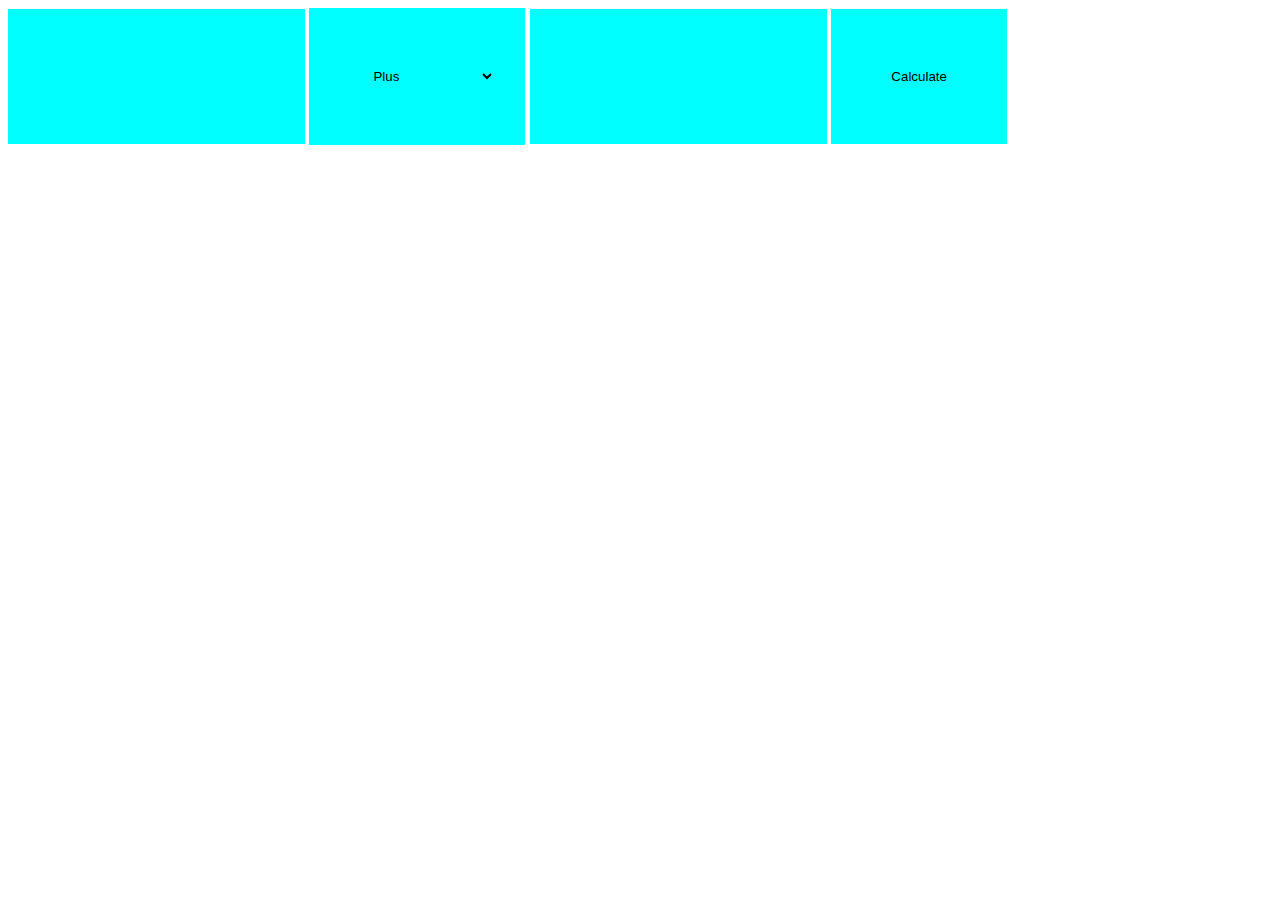
<file: index.html>
<html>
  <head>
           <title></title>
         <link rel="stylesheet"  href="index.css">
 </head>

  <body>

      <form>

        <input type="number" id="num1" />
        <select>
            <option value="add">Plus</option>
            <option value="minus">Minus</option>
            <option value="divide">Diveded By</option>
            <option value="multiply">Multiplied By</option>
            </select>
            <input type="number" id="num2" />

            <button type="button" onclick="Calculator();">Calculate</button>

            </form>

            <div id="answer"></div>

        <script src="index.js"></script>
    </body>
    </html>
</file>
<file: index.css>
* {
    font-family: 'Arial';   
}

button,
select,
input {
    border:30px solid #00FFFF;
    padding: 30px;
    outline: 0px;
    background-color: #00FFFF;
}

button {
    transition: background-color 250ms linear,
                            color 250ms linear,
                             border 250ms linear;
     cursor: pointer;
         border: 30px solid #00FFFF          
}

button:hover {
   background-color: #00FFFF; 
   color: #00FFFF
}


#answer {
    font-size: 100px;
    text-align: center;
    background-color:#00FFFF ;
}
</file>
